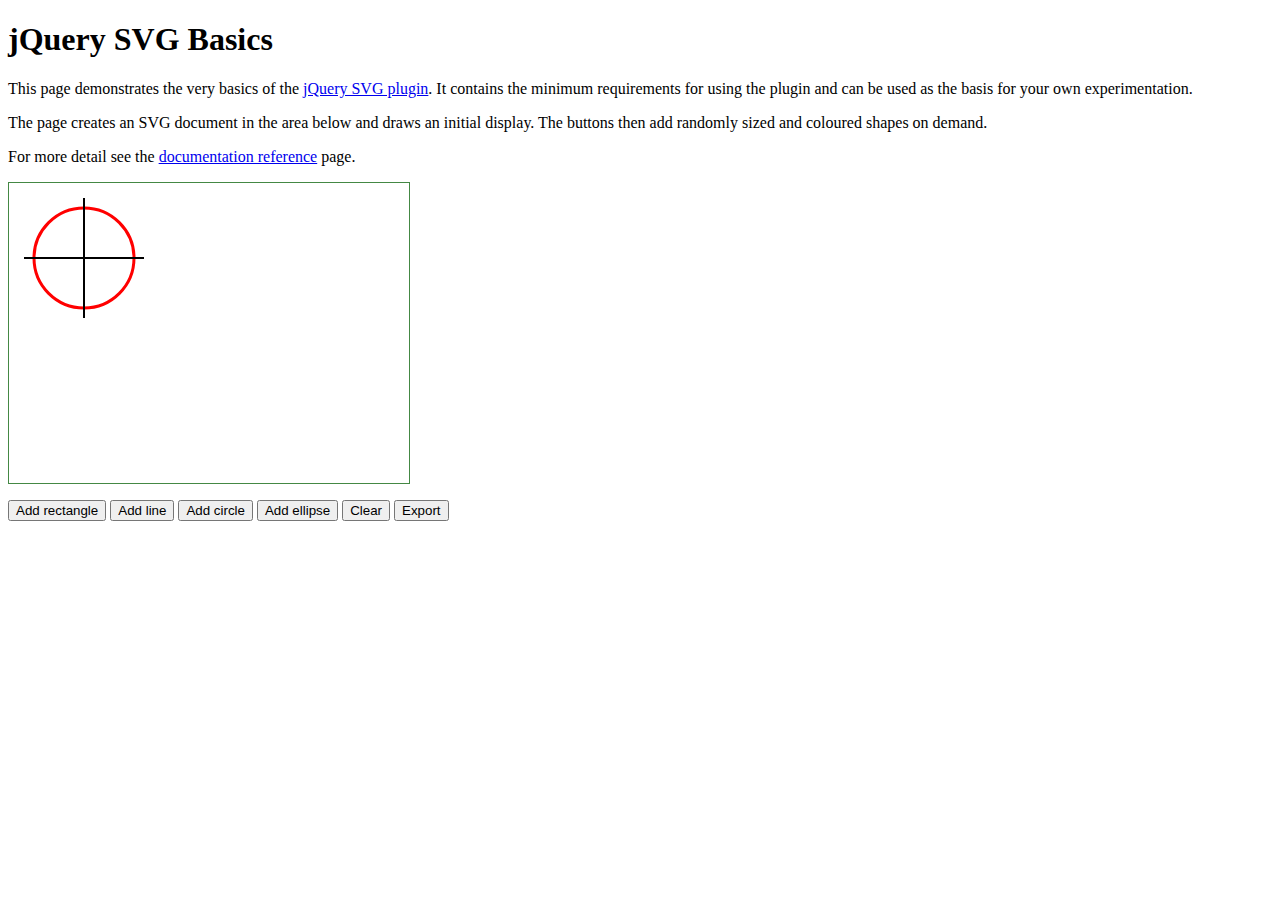
<file: U1/jquery.svg.package-1.5.0/svgBasic.html>
<!DOCTYPE html>
<html>
<head>
<meta http-equiv="Content-Type" content="text/html;charset=utf-8">
<title>jQuery SVG Basics</title>
<link rel="stylesheet" href="jquery.svg.css">
<style>
#svgbasics { width: 400px; height: 300px; border: 1px solid #484; }
</style>
<script src="http://ajax.googleapis.com/ajax/libs/jquery/1.11.0/jquery.min.js"></script>
<script src="jquery.svg.js"></script>
<script>
$(function() {
	$('#svgbasics').svg({onLoad: drawInitial});
	$('#rect,#line,#circle,#ellipse').click(drawShape);
	$('#clear').click(function() {
		$('#svgbasics').svg('get').clear();
	});
	$('#export').click(function() {
		var xml = $('#svgbasics').svg('get').toSVG();
		$('#svgexport').html(xml.replace(/&/g, '&amp;').replace(/</g, '&lt;').replace(/>/g, '&gt;'));
	});
});

function drawInitial(svg) {
	svg.circle(75, 75, 50, {fill: 'none', stroke: 'red', strokeWidth: 3});
	var g = svg.group({stroke: 'black', strokeWidth: 2});
	svg.line(g, 15, 75, 135, 75);
	svg.line(g, 75, 15, 75, 135);
}

var colours = ['purple', 'red', 'orange', 'yellow', 'lime', 'green', 'blue', 'navy', 'black'];

function drawShape() {
	var shape = this.id;
	var svg = $('#svgbasics').svg('get');
	if (shape == 'rect') {
		svg.rect(random(300), random(200), random(100) + 100, random(100) + 100,
			{fill: colours[random(9)], stroke: colours[random(9)], strokeWidth: random(5) + 1});
	}
	else if (shape == 'line') {
		svg.line(random(400), random(300), random(400), random(300),
			{stroke: colours[random(9)], strokeWidth: random(5) + 1});
	}
	else if (shape == 'circle') {
		svg.circle(random(300) + 50, random(200) + 50, random(80) + 20,
			{fill: colours[random(9)], stroke: colours[random(9)], strokeWidth: random(5) + 1});
	}
	else if (shape == 'ellipse') {
		svg.ellipse(random(300) + 50, random(200) + 50, random(80) + 20, random(80) + 20,
			{fill: colours[random(9)], stroke: colours[random(9)], strokeWidth: random(5) + 1});
	}
}

function random(range) {
	return Math.floor(Math.random() * range);
}
</script>
</head>
<body>
<h1>jQuery SVG Basics</h1>
<p>This page demonstrates the very basics of the <a href="http://keith-wood.name/svg.html">jQuery SVG plugin</a>.
	It contains the minimum requirements for using the plugin and
	can be used as the basis for your own experimentation.</p>
<p>The page creates an SVG document in the area below and draws an initial display.
	The buttons then add randomly sized and coloured shapes on demand.</p>
<p>For more detail see the <a href="http://keith-wood.name/svgRef.html">documentation reference</a> page.</p>
<div id="svgbasics"></div>
<p><button id="rect">Add rectangle</button> <button id="line">Add line</button>
	<button id="circle">Add circle</button> <button id="ellipse">Add ellipse</button>
	<button id="clear">Clear</button> <button id="export">Export</button></p>
<div id="svgexport"></div>
</body>
</html>
</file>
